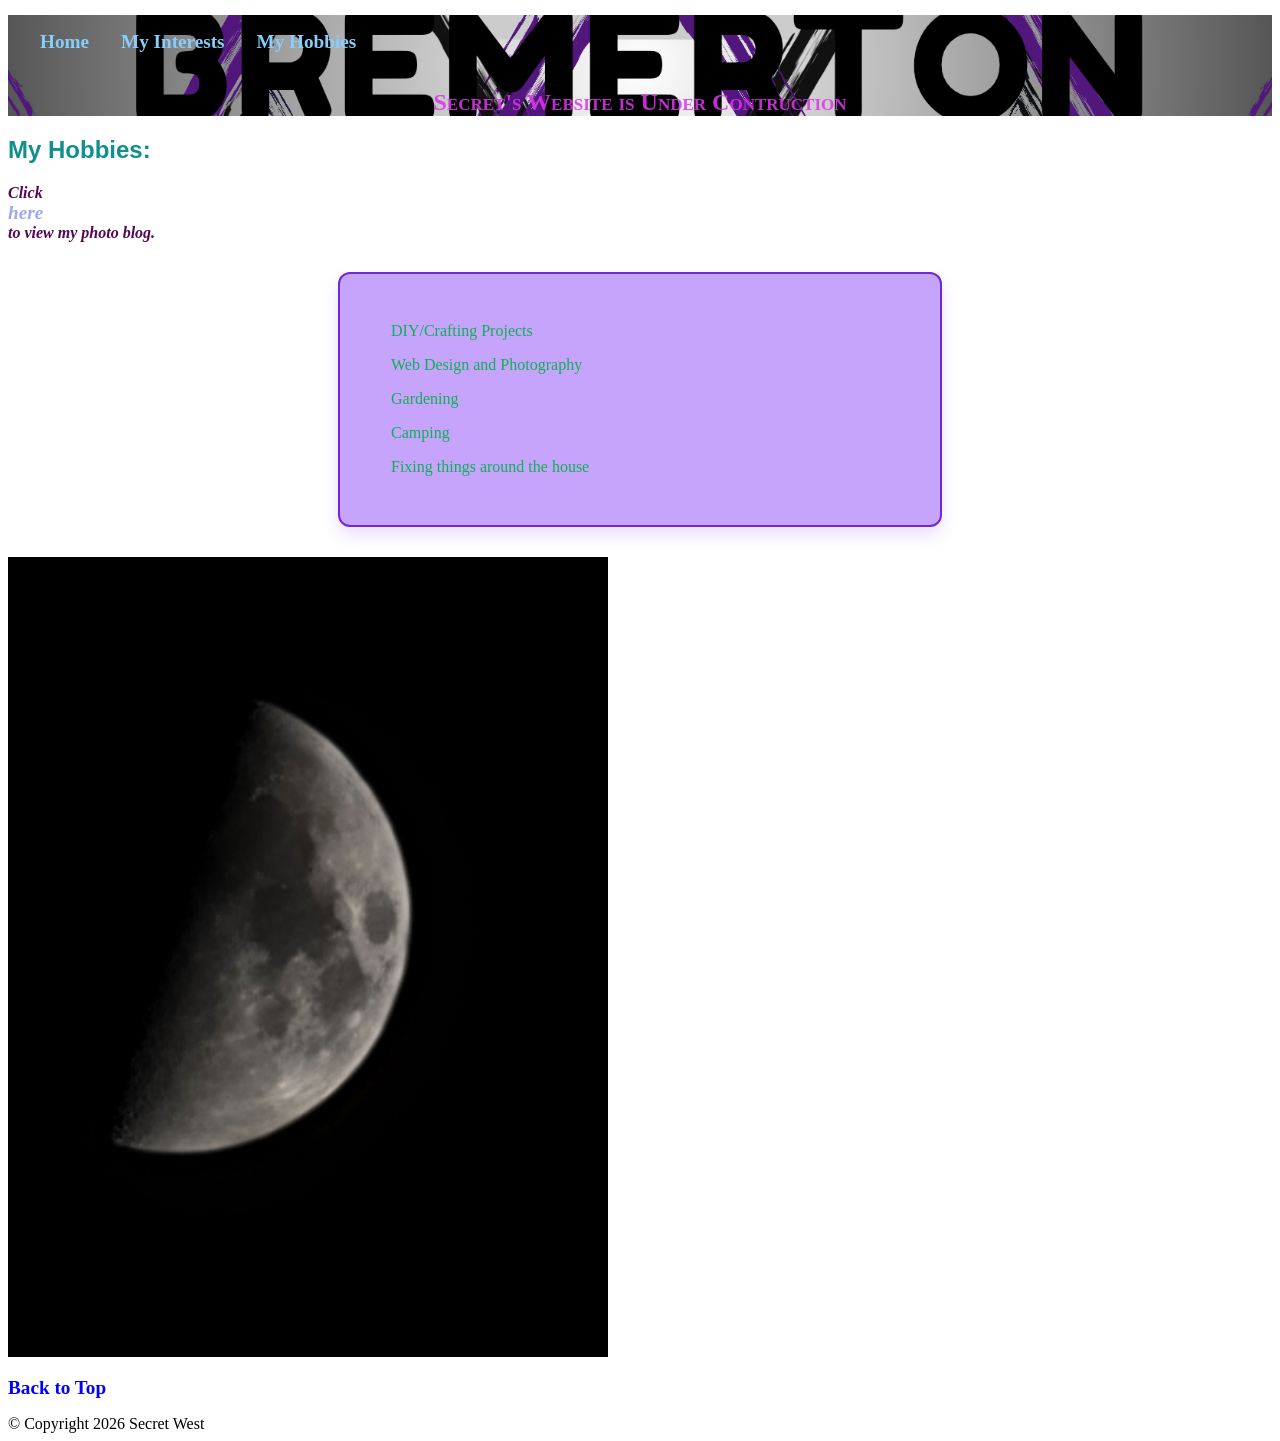
<file: MyHobbies.html>
<!DOCTYPE html>
<!-- My Hobbies Page for MySecretSpace -->
<html lang="en">
  <head>
    <meta description="Secrets Website.">
    <meta charset="UTF-8" />
    <meta http-equiv="X-UA-Compatible" content="IE=edge" />
    <meta name="viewport" content="width=device-width, initial-scale=1.0" />
    <link rel="icon" href="images/hello.jpg">
    <link rel="stylesheet" href="styles.css">
    <title>My Hobbies</title>
  </head> 
  <body>
    <header>
<!-- Navigation Menu -->      
      <nav>
      <ul id="nav_ul">
        <li><a href="index.html">Home</a></li> 
        <li><a href="MyInterests.html">My Interests</a></li> 
        <li><a href="MyHobbies.html">My Hobbies</a></li>
      </ul>
      <h1 id="header">Secret's Website is Under Contruction</h1>
      </nav>
<!-- Navigation Menu Done -->
    <main>
      <h2 class="header_text">My Hobbies:</h2>
      <p><em>Click <a id="link_a" class="hobby-link" href="http://secretswordspace.wordpress.com">here</a> to view my photo blog.</em></p>
  <div class="cool-box"> 
      <ul>  
        <li>DIY/Crafting Projects</li>
        <li>Web Design and Photography</li>
        <li>Gardening</li>
        <li>Camping</li>
        <li>Fixing things around the house</li>
      </ul>
  </div>  
    </main>
    </header>
    <img src="images/ManOnMoon.jpg" alt="The moon looks like it has a face" width="500">
      <p><a id="top" href="#top">Back to Top</a></p>
    <footer>&copy; Copyright 2026 Secret West </footer>
  </body>
</html>
</file>
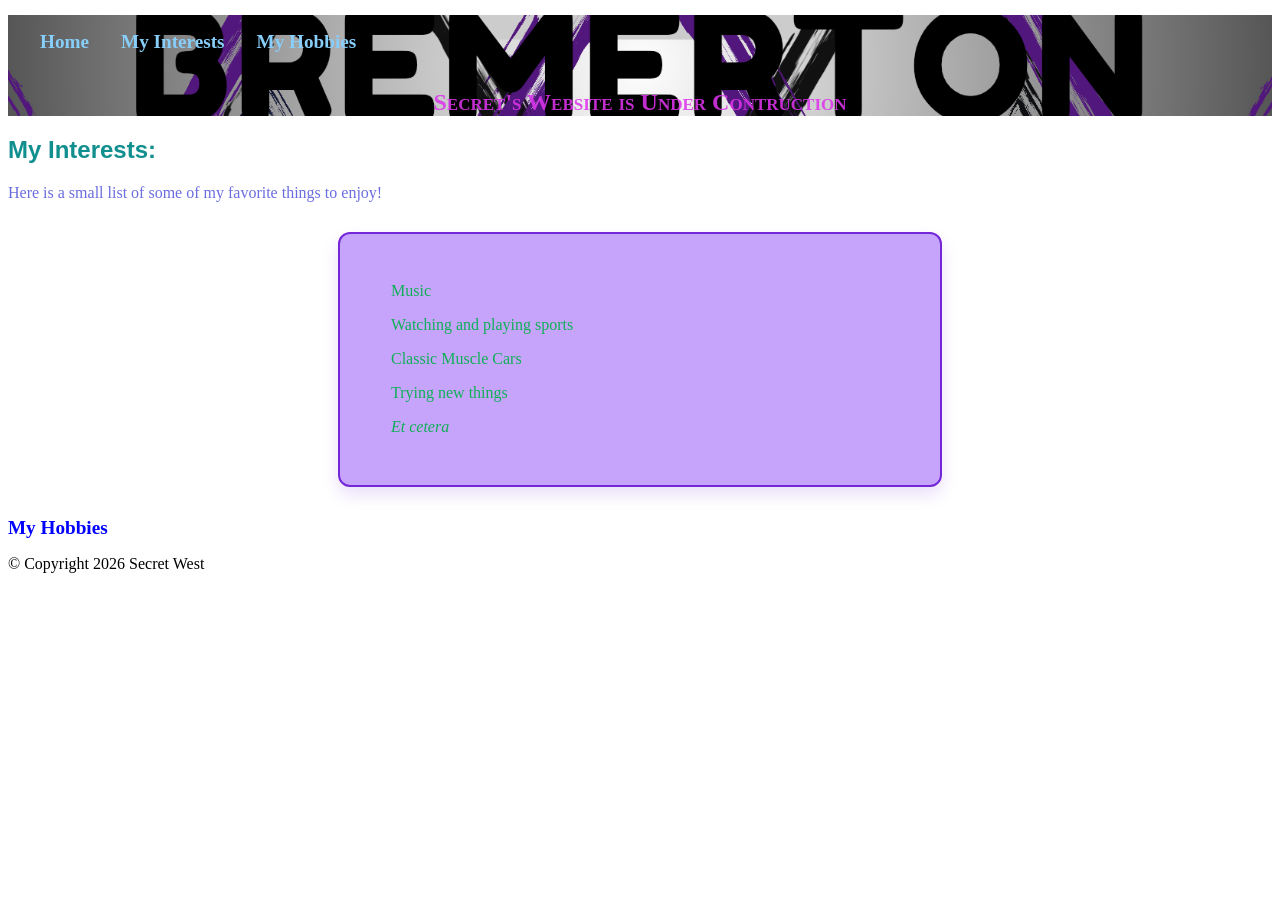
<file: MyInterests.html>
<!DOCTYPE html>
<!-- My Interests Page for MySecretSpace -->
<html lang="en">
  <head>
    <meta description="Secrets Website.">
    <meta charset="UTF-8" />
    <meta http-equiv="X-UA-Compatible" content="IE=edge" />
    <meta name="viewport" content="width=device-width, initial-scale=1.0" />
    <link rel="icon" href="images/hello.jpg">
    <link rel="stylesheet" href="styles.css">
    <title>My Interests</title>
  </head>
  <body>
    <header>

    </header>

<!-- Navigation Menu -->      
    <nav>
      <ul id="nav_ul">
        <li><a href="index.html">Home</a></li> 
        <li><a href="MyInterests.html">My Interests</a></li> 
        <li><a href="MyHobbies.html">My Hobbies</a></li>
      </ul> 
      <h1 id="header">Secret's Website is Under Contruction</h1>
    </nav>
<!-- Navigation Menu Done --> 
    <main>
      <h2 class="header_text">My Interests:</h2>
      <p>Here is a small list of some of my favorite things to enjoy!</p>
  <div class="cool-box">   
      <ul>
        <li>Music</li>
        <li>Watching and playing sports</li>
        <li>Classic Muscle Cars</li>
        <li>Trying new things</li>
        <li><em>Et cetera</em></li>
      </ul>
  </div>
    </main>
      <p><a id="hobbies" href="MyHobbies.html" target="_blank">My Hobbies</a></p>
    <footer>&copy; Copyright 2026 Secret West</footer>
  </body>
</html>
</file>
<file: styles.css>
/* UNIVERSAL SELECTOR */
/* * {
    RGB: 0 - 255, 0 - 100%
    Hexadecimal
    color: rgb(40, 18, 124)
} */

/* Navigation Menu */
nav {
    background-color: rgb(116, 39, 215); 
    background-image: url("images/360banner.png");
    background-repeat: no-repeat;  /* Stops it from tiling */
    background-position: center center; /* Positions it nicely in the center */
    background-size: cover;
    padding-bottom: 3em 1em;
}

li {
    display: block;
    padding: .5em 1em;

}
a {
    display: block;
    color: rgb(135, 206, 250);
    text-decoration: none; 
    font-weight: bold;
    font-size: 1.2rem;
    font-family: Georgia, 'Times New Roman', Times, serif;
}

/* TYPE SELECTORS */
h2 {
    font-family: Verdana, Geneva, Tahoma, sans-serif;
    color: rgb(204, 21, 225);
}

p {
    color: rgb(107, 109, 223);
}

ul {
    display: block;
    color: rgb(15, 175, 87);
    list-style-type: none; 
    padding-left: 10px;
    margin-top: 15px;
}

img {
    width: 100%; max-width: 600px;
}


/* ID SELECTORS */
#header {
    color: rgba(221, 52, 236, 0.874);
    font-variant: small-caps;
    text-align: center;
}

#nav_ul { /*menu list only*/
    display: flex;
    padding: .5em 1em;
}

#link_a {
    color: rgb(155, 171, 235);
}

#interests {
    color: blue;
}

#hobbies {
    color: blue;
}

#top {
    color: blue;
}

/* CLASS SELECTORS */
.header_text {
    color: rgb(17, 143, 143);
    font-weight: bold;
}

.hobby-link {
    color: rgb(84, 7, 82);
}

/* FLEXBOX CONTAINER*/
.cool-box {
    display: block;
    flex-direction: column;
    justify-content: center;
    align-items: center;

    max-width: 550px;
    margin: 30px auto;
    padding: 25px;

    background-color: #c7a4fc;
    border: 2px solid #7427d7;
    border-radius: 12px;
    box-shadow: 0 8px 16px rgba(116, 39, 215, 0.15);
}

/* RELATIONAL SELECTORS */
p em {
    font-style: italic;
    font-weight: bold;
    color: rgb(84, 7, 82);
}
</file>
